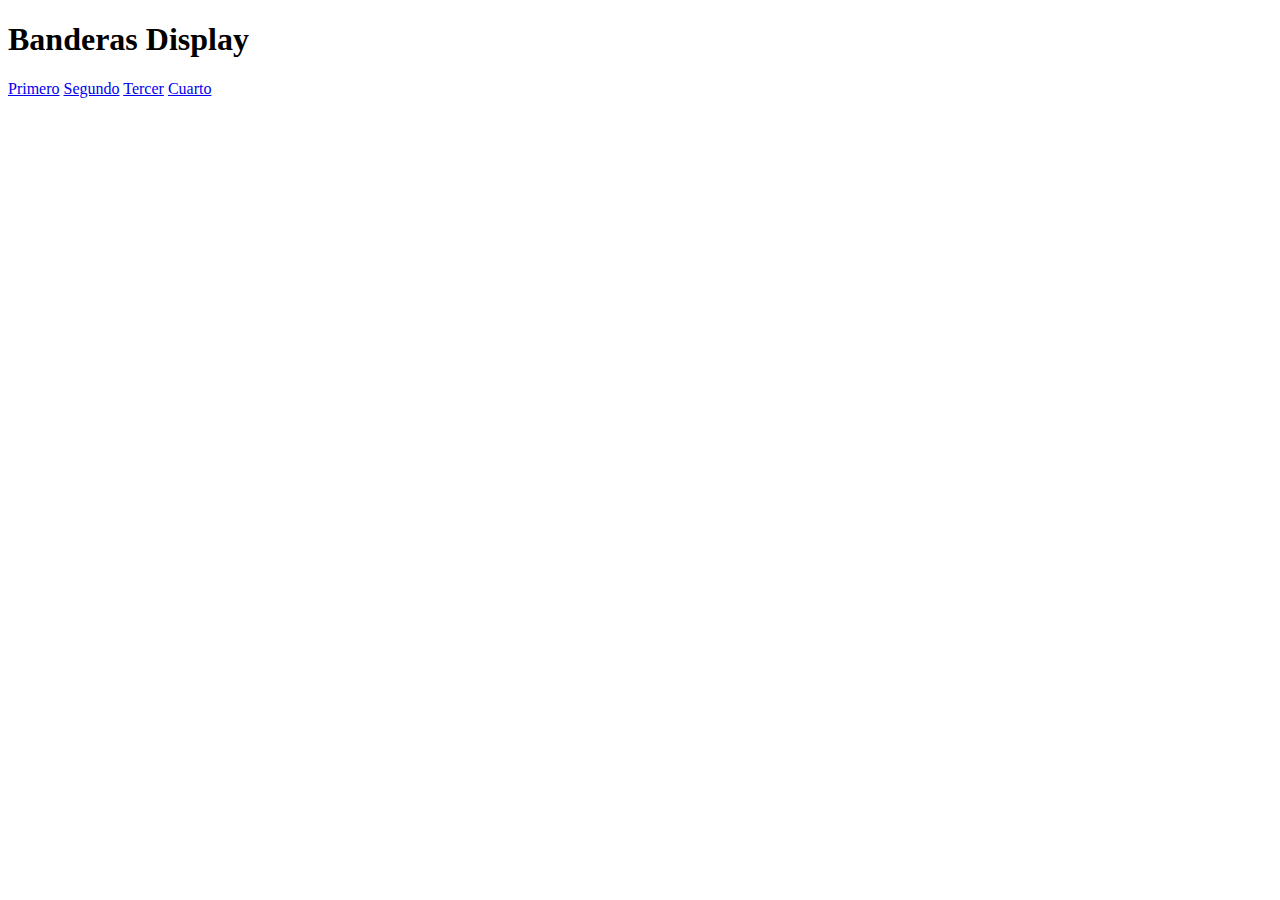
<file: index.html>
<!DOCTYPE html>
<html lang="en">
<head>
	<meta charset="UTF-8">
	<title>Banderas Display</title>
</head>
<body>
	<h1>Banderas Display</h1>
	<a href="index1.html" target="_blank">Primero</a>
	<a href="index2.html" target="_blank">Segundo</a>
	<a href="index3.html" target="_blank">Tercer</a>
	<a href="index4.html" target="_blank">Cuarto</a>
	
</body>
</html>
</file>
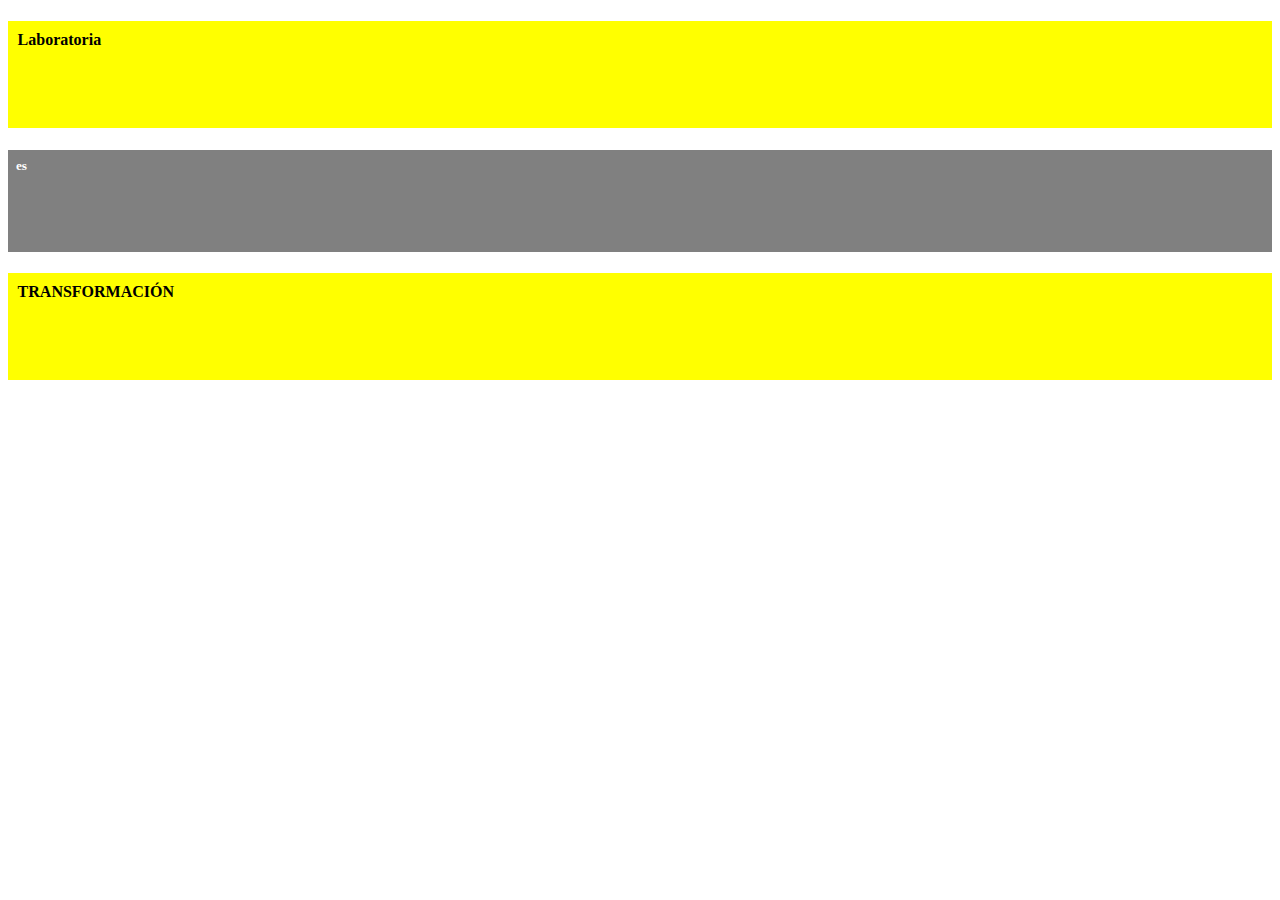
<file: index1.html>
<!DOCTYPE html>
<html lang="en">
<head>
	<meta charset="UTF-8">
	<title>Documento uno</title>
	<link rel="stylesheet" type="text/css" href="primer.css">
</head>
<body>
	
<div class="yellow">
	<h4>Laboratoria</h4>

</div>

<div class="grey">
	<h5>es</h5>

</div>

<div class="yellow">
	
	<h4>TRANSFORMACIÓN</h4>
</div>


</body>
</html>
</file>
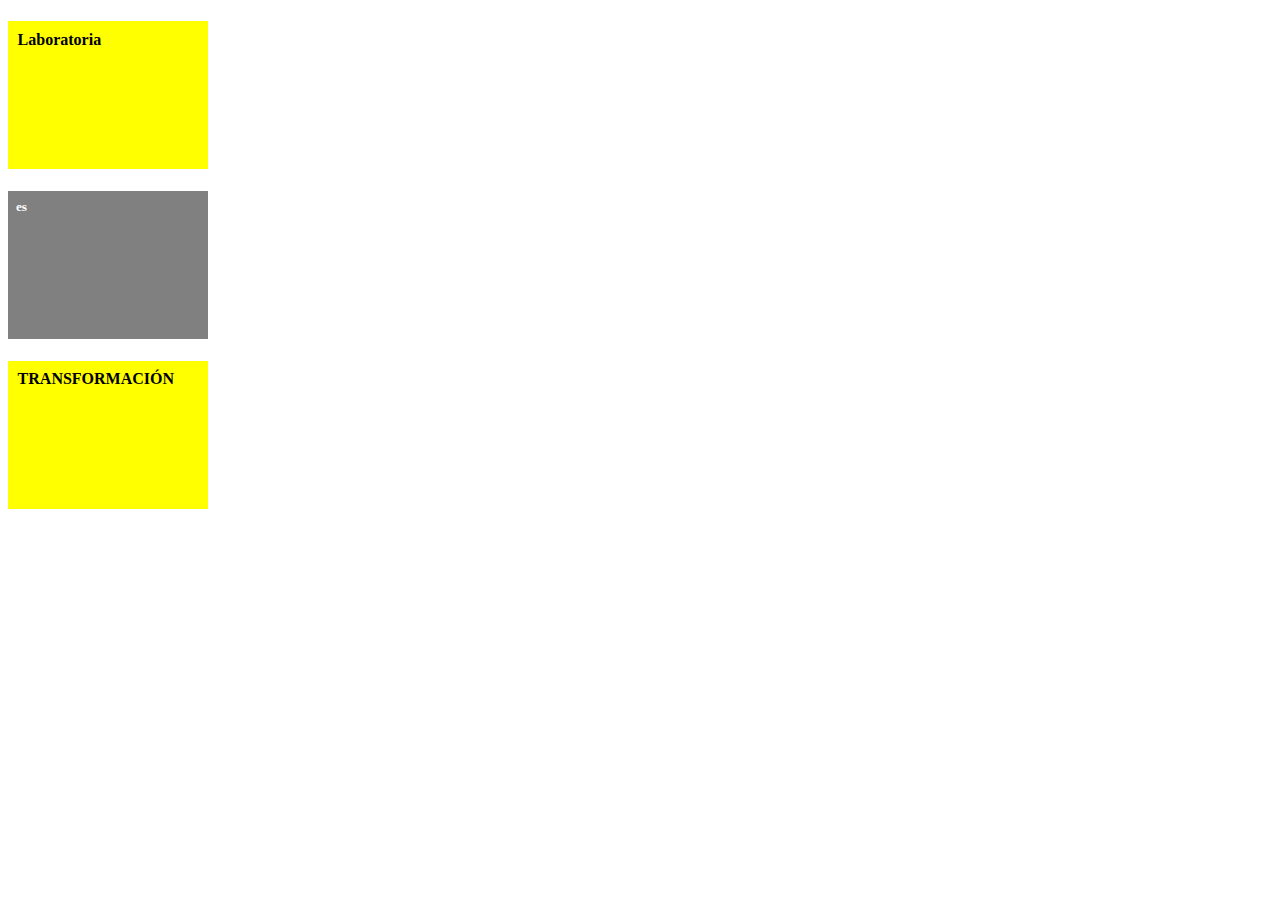
<file: index2.html>
<!DOCTYPE html>
<html lang="en">
<head>
	<meta charset="UTF-8">
	<title>Documento 2</title>
	<link rel="stylesheet" type="text/css" href="segundo.css">
</head>
<body>
	<div class="yellow">
	<h4>Laboratoria</h4>

</div>

<div class="grey">
	<h5>es</h5>

</div>

<div class="yellow">
	
	<h4>TRANSFORMACIÓN</h4>
</div>



</body>
</html>
</file>
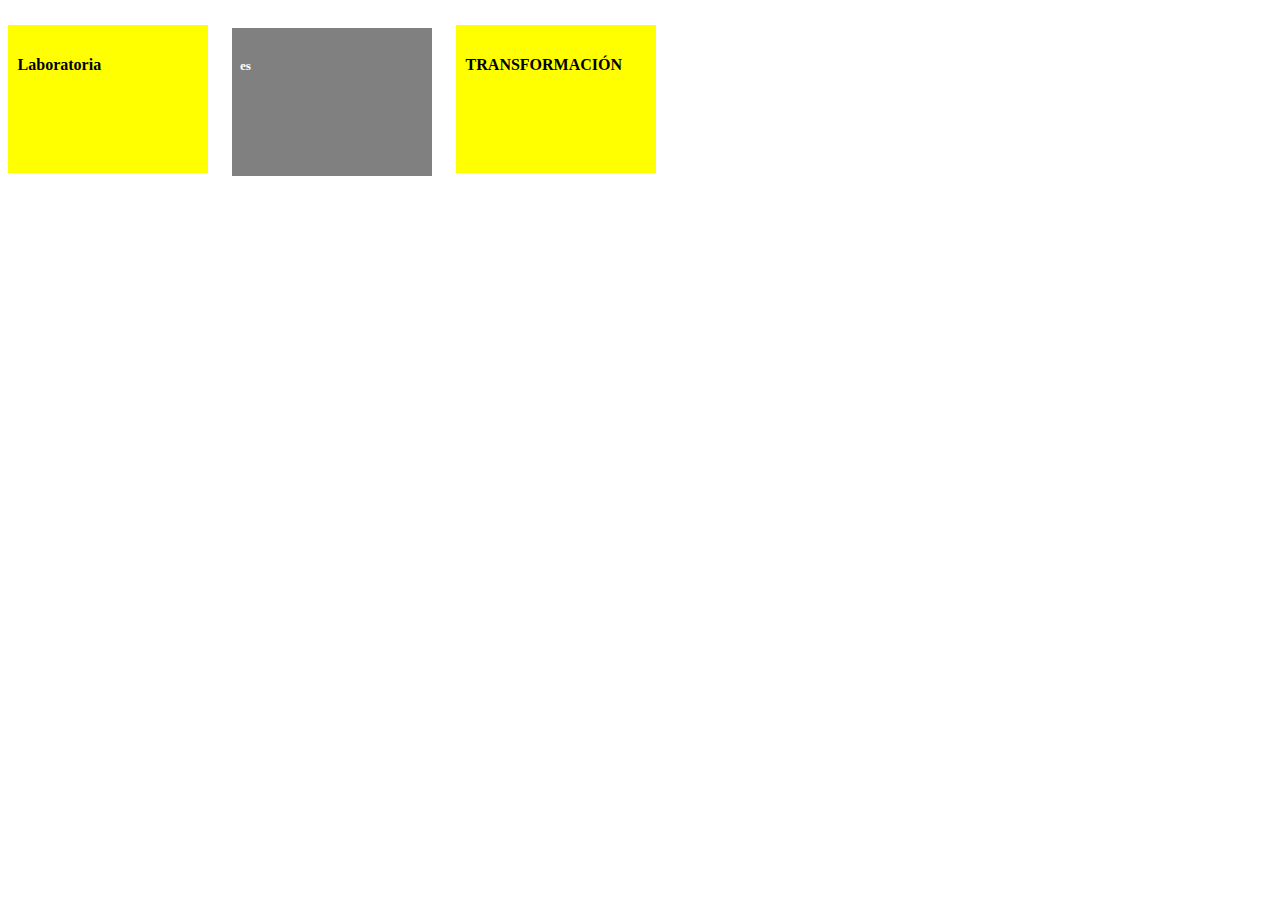
<file: index3.html>
<!DOCTYPE html>
<html lang="en">
<head>
	<meta charset="UTF-8">
	<title>Documento 3</title>
	<link rel="stylesheet" type="text/css" href="tercer.css">
</head>
<body>
	<div class="yellow">
	<h4>Laboratoria</h4>

</div>

<div class="grey">
	<h5>es</h5>

</div>

<div class="yellow">
	
	<h4>TRANSFORMACIÓN</h4>
</div>

</body>
</html>
</file>
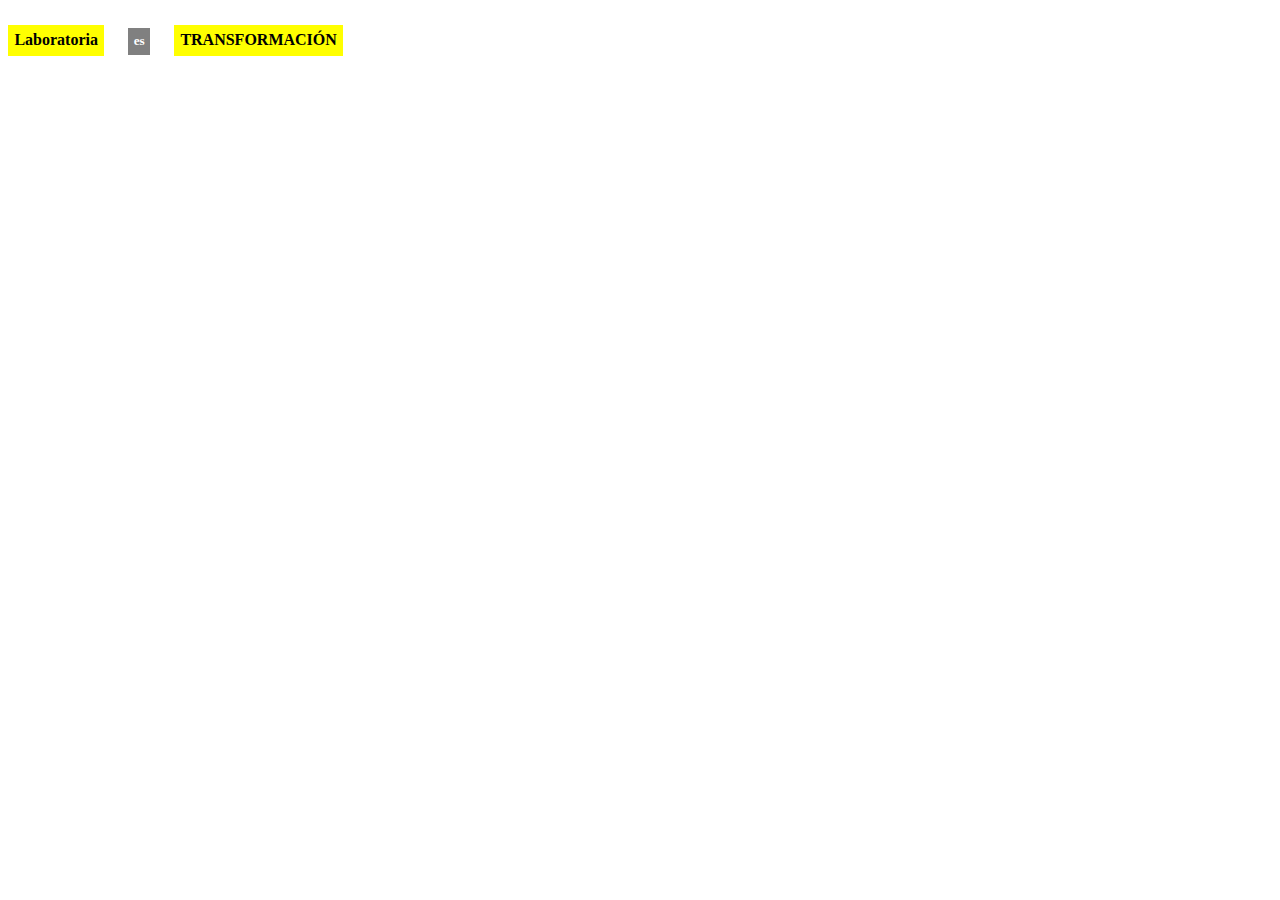
<file: index4.html>
<!DOCTYPE html>
<html lang="en">
<head>
	<meta charset="UTF-8">
	<title>Documento 4</title>
	<link rel="stylesheet" type="text/css" href="cuarto.css">
</head>
<body>
	<div class="yellow">
	<h4>Laboratoria</h4>

</div>

<div class="grey">
	<h5>es</h5>

</div>

<div class="yellow">
	
	<h4>TRANSFORMACIÓN</h4>
</div>
</body>
</html>
</file>
<file: primer.css>
.yellow {
	background-color: yellow;
	padding-bottom: 3em;
	
}

.grey {
	background-color: grey;
	padding-bottom: 3em;
	
}

h4,h5{

	padding: 0.6em;
}

h5{
	color: white;
}
</file>
<file: segundo.css>
.yellow {
	background-color: yellow;
	padding-bottom: 3em;
	width: 200px;
	height: 100px;
}

.grey {
	background-color: grey;
	padding-bottom: 3em;
	width: 200px;
	height: 100px;
}

h4,h5{

	padding: 0.6em;
}

h5{
	color: white;
}
</file>
<file: tercer.css>
.yellow {
	background-color: yellow;
	padding-bottom: 3em;
	width: 200px;
	height: 100px;
	display: inline-block;
}

.grey {
	background-color: grey;
	padding-bottom: 3em;
	width: 200px;
	height: 100px;
	display: inline-block;
	margin: 20px;
}

h4,h5{

	padding: 0.6em;
}

h5{
	color: white;
}
</file>
<file: cuarto.css>
.yellow {
	background-color: yellow;
    display: inline-block;

}

.grey {
	background-color: grey;
	display: inline-block;
	margin: 20px;
}

h4,h5{

	padding: 0.4em;
	margin: 0;
}

h5{
	color: white;
}
</file>
